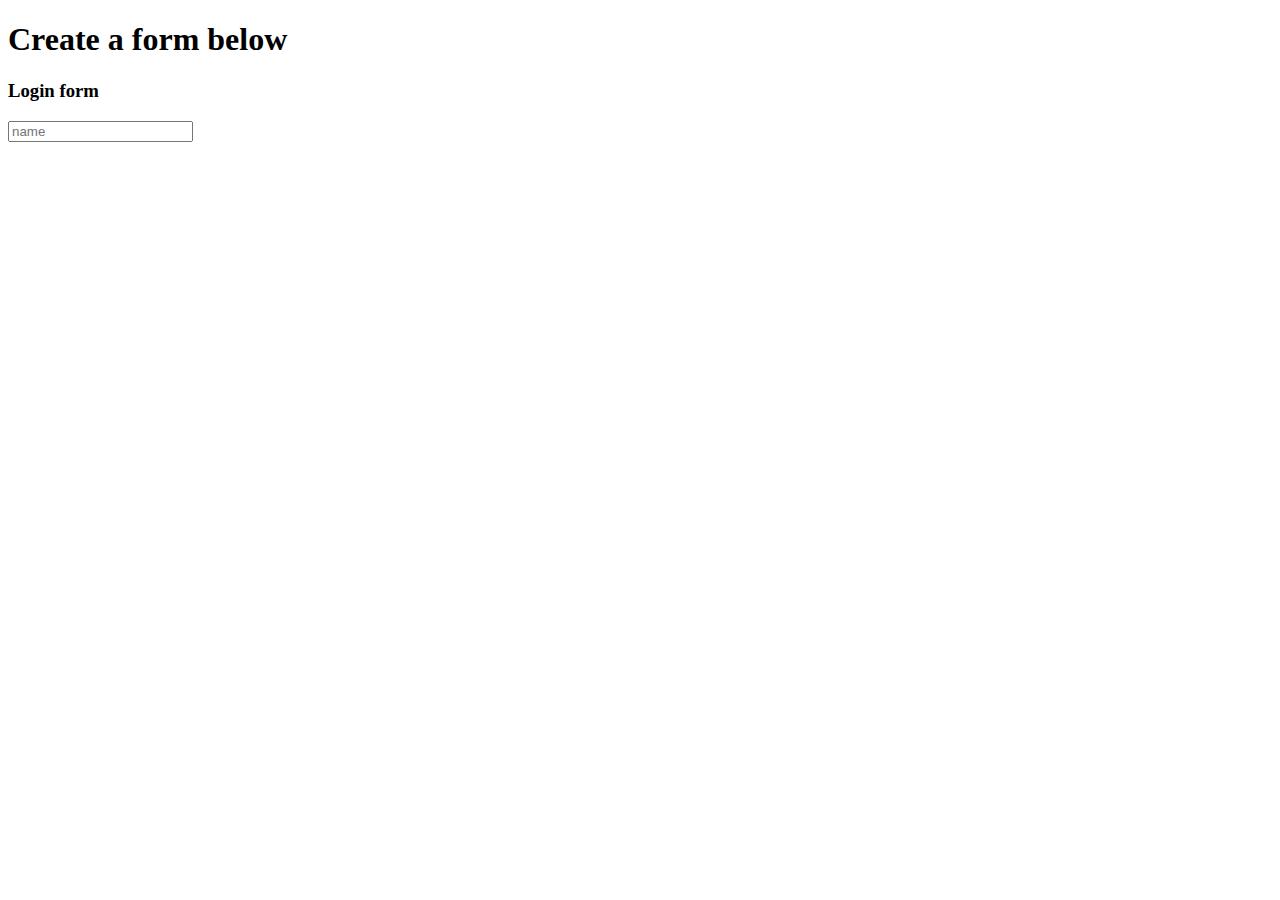
<file: index.html>
<!DOCTYPE html>
<html lang="en">
<head>
    <meta charset="UTF-8">
    <meta name="viewport" content="width=device-width, initial-scale=1.0">
    <title>my first ever github repo</title>
</head>
<body>
    <h1>Create a form below</h1>
    <h3>Login form</h3>
    <p>
        <label for="name">
            <input type="text" placeholder="name" id="name">
        </label>
    </p>
</body>
</html>
</file>
